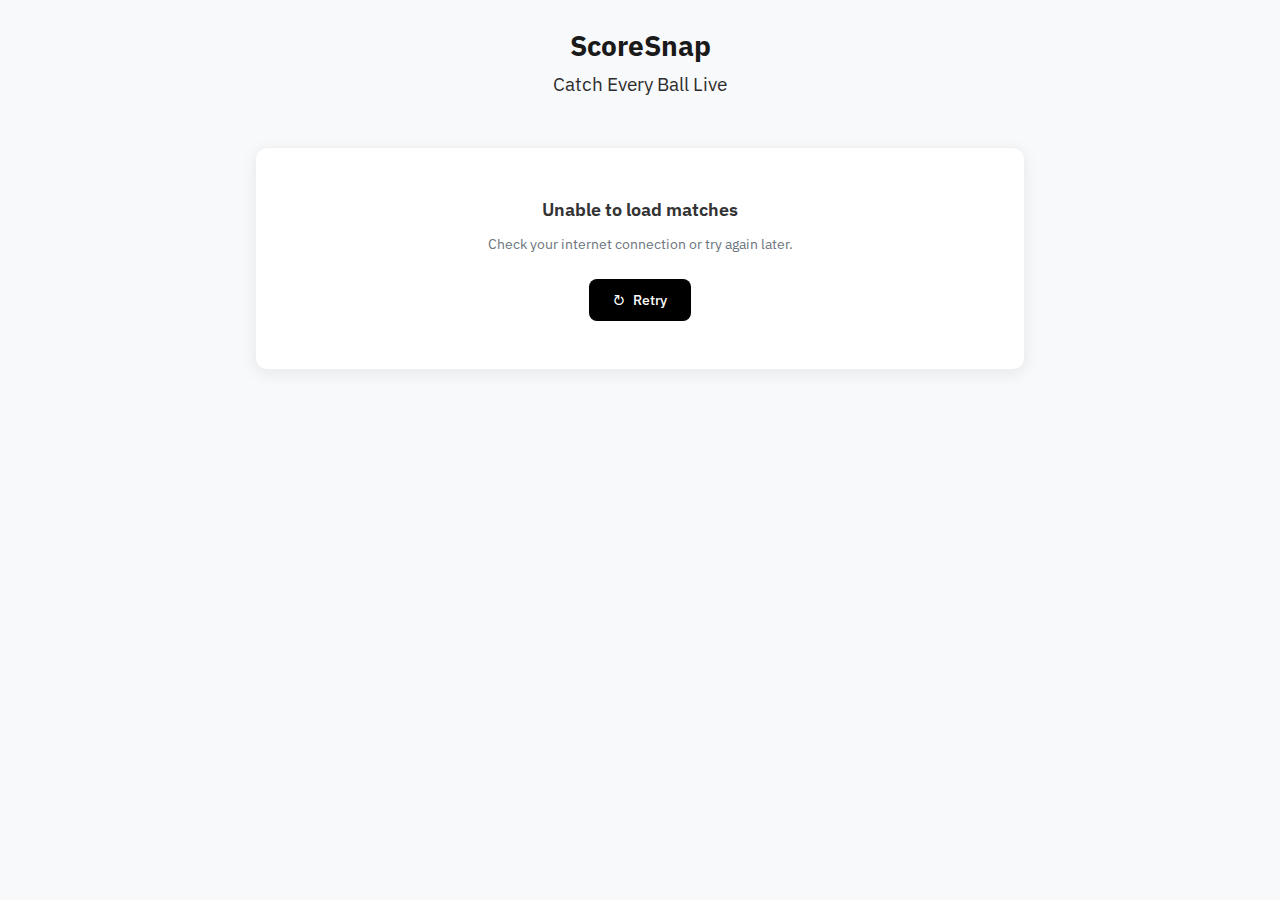
<file: index.html>
<!DOCTYPE html>
<html lang="en">
<head>
  <meta charset="UTF-8">
  <meta name = "viewport" content = "width=device-width, initial-scale=1.0">
  <title>ScoreSnap - Live Cricket Scores</title>
  <link rel = "stylesheet" href="styles.css">
  <link rel = "icon" type = "image/x-icon" href="favicon.ico">
  <link rel = "preconnect" href="https://fonts.googleapis.com">
  <link rel = "preconnect" href="https://fonts.gstatic.com" crossorigin>
  <link href = "https://fonts.googleapis.com/css2?family=IBM+Plex+Sans:wght@400;500;600;700&display=swap" rel="stylesheet">
</head>

<body>
  <main class="container">
    <h1 class="page-title" style="text-align: center">ScoreSnap</h1>
    <h2 class="page-subtitle" style="text-align: center">Catch Every Ball Live</h2>

    <div id="loadingState" class="loading-container">
      <div class="skeleton-card">
          <div class="skeleton-line skeleton-header-line"></div>
          <div class="skeleton-line skeleton-teams-line"></div>
          <div class="skeleton-line skeleton-status-line"></div>
      </div>
      <div class="skeleton-card">
          <div class="skeleton-line skeleton-section-title"></div>
          <div class="skeleton-line skeleton-content-line"></div>
          <div class="skeleton-line skeleton-content-line"></div>
      </div>
    </div>

    <div id="errorState" class="error-container" style="display: none;">
      <div class="error-card">
        <h2>Unable to load matches</h2>
        <p>Check your internet connection or try again later.</p>
        <button onclick="retryAgain()" class="retry-btn">↻ Retry</button>
      </div>
    </div>

    <div id="noMatchesState" class="empty-state" style="display: none;">
      <div class="no-matches-card">
        <h2>No Matches Found</h2>
        <p>Currently, there are no live or upcoming matches available.</p>
        <button onclick="retryAgain()" class="retry-btn">↻ Retry</button>
      </div>
    </div>
    <div id="matchesGrid" class="matches-grid" style="display: none;"></div>
  </main>

  <script src="script.js"></script>
</body>
</html>
</file>
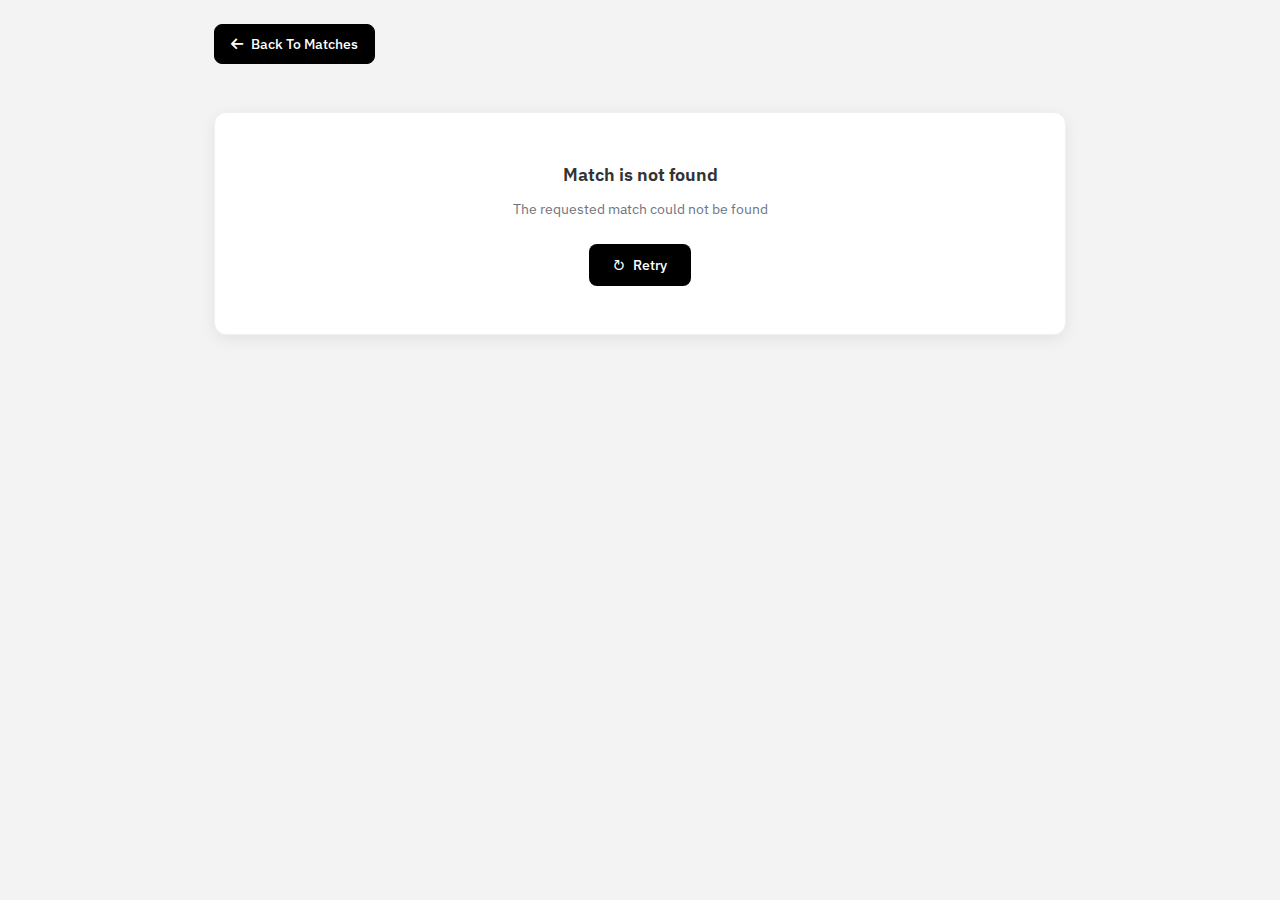
<file: match-detail.html>
<!DOCTYPE html>
<html lang="en">

<head>
  <meta charset="UTF-8">
  <meta name="viewport" content="width=device-width, initial-scale=1.0">
  <title>Match Details</title>
  <link rel="stylesheet" href="match-detail.css">
  <link rel="preconnect" href="https://fonts.googleapis.com">
  <link rel="preconnect" href="https://fonts.gstatic.com" crossorigin>
  <link href="https://fonts.googleapis.com/css2?family=IBM+Plex+Sans:wght@400;500;600;700&display=swap" rel="stylesheet">
  <link rel="stylesheet" href="https://cdnjs.cloudflare.com/ajax/libs/font-awesome/6.0.0-beta3/css/all.min.css">
</head>

<body>
  <main class="container">

    <div class="back-button">
      <button onclick="goBack()" class="back-btn">
        <i class="fas fa-arrow-left"></i>
        <span id="back-button-text">Back To Matches</span>
      </button>
    </div>

    <div id="loadingState" class="loading-container">
      <div class="match-header-skeleton skeleton-card">
          <div class="skeleton-line skeleton-header-line"></div>
          <div class="skeleton-line skeleton-teams-line"></div>
          <div class="skeleton-line skeleton-status-line"></div>
      </div>
      <div class="skeleton-card">
          <div class="skeleton-line skeleton-section-title"></div>
          <div class="skeleton-line skeleton-content-line"></div>
          <div class="skeleton-line skeleton-content-line"></div>
      </div>
    </div>

    <div id="errorState" class="error-container" style="display: none;">
      <div class="error-card">
        <div class="error-content">
            <h2>Match is not found</h2>
            <p>The requested match could not be found</p>
            <button onclick="retryAgain()" class="retry-btn">↻ Retry</button>
        </div>
      </div>
    </div>


    <div id="matchContent" style="display: none;">
      <div class="match-detail-header">
          <div id="match-meta"></div>
          <div id="team-score-summary" class="teams-scores"></div>
      </div>
      <div class="tabs" id="innings-tabs"></div>
      <div id="innings-container"></div>
    </div>
  </main>
  
  <script src="match-detail.js"></script>
</body>
</html>
</file>
<file: styles.css>
* {
  margin: 0;
  padding: 0;
  box-sizing: border-box;
}

body {
  font-family: "IBM Plex Sans", sans-serif;
  background-color: #F8F9FA;
  color: #1A1A1A;
  line-height: 1.6;
}

.page-title {
  font-size: 28px;
  font-weight: 700;
  color: #1A1A1A;
}

.page-subtitle {
  font-size: 19px;
  font-weight: 400;
  margin-bottom: 24px;
  color: #2e2d2d;
}

.match-card {
  background: #FFFFFF;
  border-radius: 8px;
  box-shadow: 0 2px 8px rgba(0, 0, 0, 0.1);
  padding: 16px;
  cursor: pointer;
  transition: all 0.3s ease;
  border: 1px solid #E0E0E0;
  display: flex;
  flex-direction: column;
  gap: 12px;
  text-decoration: none;
  color: inherit;
}

.match-card:hover {
  transform: translateY(-4px);
  box-shadow: 0 6px 16px rgba(0, 0, 0, 0.15);
}

.card-meta-info { 
  display: flex; 
  justify-content: space-between; 
  align-items: center; 
  font-size: 0.8rem; 
  color: #666; 
}

.card-status { 
  font-weight: 700; 
  display: flex;
  align-items: center; 
  gap: 4px;
}

.card-status.status-live {
  color: #DC3545;
}

.card-status.status-live::before {
  content: "•";
  font-size: 1.2em;
  line-height: 0;
  color: #DC3545;
  animation: blinker 1.5s linear infinite;
}

.card-main-content { 
  display: flex; 
  flex-direction: column; 
  gap: 8px; 
}

.card-team-row { 
  display: flex; 
  justify-content: space-between; 
  align-items: center; 
}

.card-team-details { 
  display: flex; 
  align-items: center; 
  gap: 12px; 
  font-size: 1rem; 
  font-weight: 500; 
}

.card-team-score { 
  font-size: 1rem; 
  font-weight: 700; 
}

.card-match-status { 
  font-size: 0.95rem; 
  font-weight: 500; 
  color: #1A1A1A; 
  text-align: center; 
  margin-top: 8px; 
  padding-top: 12px; 
  border-top: 1px solid #f0f0f0; 
}

.team-logo {
  width: 32px;
  height: 32px;
  border-radius: 50%;
  display: flex;
  align-items: center;
  justify-content: center;
  font-weight: 700;
  font-size: 0.85rem;
  flex-shrink: 0;
  background-color: #e9ecef;
  position: relative;

}

.logo-text-small { 
  font-size: 0.6rem; 
}

.team-logo-1 {
  background-color: #1A2A6C;
  color: #fff;
}

.team-logo-2 {
    background-color: #00B8A9;
    color: #fff;
}

.team-logo img {
  width: 100%;
  height: 100%;
  border-radius: 50%;
  object-fit: cover;
  display: block;
  position: absolute;
  top: 0;
  left: 0;
}

.loading-container { 
  display: grid; 
  grid-template-columns: 1fr; 
  gap: 24px; 
}

.skeleton-card { 
  background: #fff; 
  border-radius: 12px; 
  padding: 24px; 
  box-shadow: 0 4px 12px rgba(0, 0, 0, 0.08); 
}

.skeleton-line { 
  background: linear-gradient(90deg, #f0f0f0 25%, #e0e0e0 50%, #f0f0f0 75%); 
  background-size: 200% 100%; 
  animation: loading 1.5s infinite; 
  border-radius: 4px; 
  margin-bottom: 12px; 
}

.skeleton-header-line { 
  height: 20px; 
  width: 70%; 
}

.skeleton-teams-line { 
  height: 60px; 
  width: 100%; 
  margin-top: 16px; 
}

.skeleton-status-line { 
  height: 20px; 
  width: 90%; 
  margin-top: 16px; 
}

@keyframes loading { 
  0% { background-position: 200% 0; } 
  100% { background-position: -200% 0; } 
}

.error-container, .empty-state { 
  padding: 24px 0; 
}

.error-card, .no-matches-card { 
  background: #FFFFFF; 
  border-radius: 12px; 
  box-shadow: 0 4px 16px rgba(0, 0, 0, 0.07); 
  border: 1px solid #f0f0f0; 
  padding: 48px; 
  text-align: center; 
  max-width: 770px;
  margin-left: auto;
  margin-right: auto;
}

.error-card h2, .no-matches-card h2 { 
  font-size: 1.1rem; 
  font-weight: 630; 
  color: #333; 
  margin-bottom: 8px; 
}

.error-card p, .no-matches-card p { 
  font-size: 0.9rem; 
  color: #6c757d; 
}

.retry-btn {
    background-color: #000;
    color: #fff;
    border: none;
    padding: 12px 24px;
    border-radius: 8px;
    font-size: 14px;
    font-weight: 500;
    cursor: pointer;
    transition: background-color .2s;
    font-family: "IBM Plex Sans", sans-serif;
    word-spacing: 5px;
    margin-top: 24px;
}

.retry-btn:hover {
    background-color: #333;
}

@keyframes blinker {
  50% {
    opacity: 0;
  }
}

.container { 
  max-width: 1200px; 
  margin: 0 auto; 
  padding: 24px; 
}

.matches-grid { 
  display: grid; 
  grid-template-columns: 1fr; 
  gap: 24px; 
  margin-bottom: 48px; 
}

@media (min-width: 768px) {
  .matches-grid, .loading-container {
    grid-template-columns: repeat(2, 1fr);
  }
}
</file>
<file: match-detail.css>
* { 
    margin: 0; 
    padding: 0; 
    box-sizing: border-box; 
}

body { 
  font-family: "IBM Plex Sans", sans-serif; 
  background-color: #f3f3f3; 
  color: #000000; 
  line-height: 1.6; 
}

.container { 
  max-width: 900px; 
  margin: 0 auto; 
  padding: 24px; 
}

.back-button { 
  margin-bottom: 24px; 
}

.back-btn { 
  background: #000; 
  border: 1px solid #000; 
  color: #fff; 
  font-size: 14px; 
  cursor: pointer; 
  padding: 10px 16px; 
  border-radius: 8px; 
  transition: all 0.3s; 
  display: flex; 
  align-items: center; 
  gap: 8px; 
  font-weight: 500;
  font-family: "IBM Plex Sans", sans-serif; 
}

.back-btn:hover { 
  background-color: #e9ecef;
  color: #333;
  border-color: #ccc;  
}

#match-meta {
  background-color: #fff;
  border-radius: 12px;
  padding: 16px 24px 24px;
  margin-bottom: 24px;
  box-shadow: 0 2px 8px rgba(0, 0, 0, .05);
  border: 1px solid #e9e9e9;
}

.match-header-container {
  display: flex;
  flex-direction: column;
  gap: 16px;
}

.match-header-date {
  font-size: .8rem;
  color: #666;
  text-align: left;
  margin-bottom: 16px;
}

.match-header-main {
  display: grid;
  grid-template-columns: 1fr 65px auto 65px 1fr;
  align-items: start;
  gap: 12px;
}

.team-column {
  display: flex;
  flex-direction: column;
  align-items: center;
  gap: 8px;
  min-width: 0;
}

.team-name {
  font-weight: 500;
  font-size: clamp(0.75rem, 2.5vw, 1rem);
  color: #1A1A1A;
  text-align: center;
  width: 100%;       
  white-space: nowrap; 
  overflow: hidden;
  text-overflow: ellipsis;
}

.team-scores-column {
  display: flex;
  flex-direction: column;
  gap: 3px;
  font-size: 1.5rem;
  font-weight: 700;
  line-height: 1.2;
  text-align: center;
  justify-content: center;
  min-height: 40px;
}

.score-overs {
  font-size: .7rem;
  font-weight: 400;
  color: #666;
  line-height: 1;
}

.team-scores-left,.team-scores-right{
  text-align: center;
}

.inning-labels-column {
  font-size: .7rem;
  color: #888;
  text-transform: uppercase;
  font-weight: 500;
  display: flex;
  flex-direction: column;
  text-align: center;
  justify-content: center;
  min-height: 40px;
  padding-inline: 16px;
}

.score-placeholder {
    visibility: hidden;
}

.match-header-status {
  text-align: center;
  border-top: 1px solid #f0f0f0;
  padding-top: 16px;
}

.status-result {
  font-weight: 700;
  font-size: 1.1rem;
  margin-bottom: 4px;
}

.status-detail {
  font-size: .9rem;
  color: #666;
}

.team-logo {
  width: 48px;
  height: 48px;
  border-radius: 50%;
  display: flex;
  align-items: center;
  justify-content: center;
  font-weight: 700;
  font-size: 1rem;
  flex-shrink: 0;
  box-shadow: 0 1px 3px rgba(0, 0, 0, .1);
  background-color: #e9ecef;
  white-space: nowrap;
}

.team-logo span {
  display: inline-block;
  line-height: 1;
}

.logo-text-small {
  font-size: .75rem;
}

.team-logo-1 {
  background-color: #1A2A6C;
  color: #fff;
}

.team-logo-2 {
    background-color: #00B8A9;
    color: #fff;
}

.team-logo img {
    width: 100%;
    height: 100%;
    border-radius: 50%;
    object-fit: cover;
}

.inning-content {
    display: none;
}

.inning-content.active {
    display: block;
}

.batting-card, .bowling-card {
    background: #fff;
    border-radius: 12px;
    padding: 24px;
    margin-bottom: 24px;
    box-shadow: 0 4px 12px rgba(0, 0, 0, .08);
}

.section-title {
    font-size: 1.1rem;
    font-weight: 700;
    margin-bottom: 12px;
    padding-bottom: 8px;
    border-bottom: 1px solid #eee;
    color: #1A1A1A;
}

.scoreboard-section-header, .data-row {
    display: flex;
    align-items: center;
    padding: 0 8px;
}

.scoreboard-section-header {
    font-weight: 600;
    color: #666;
    padding: 6px 8px;
    font-size: .75rem;
    text-transform: uppercase;
    background-color: #f8f9fa;
    border-radius: 4px;
    margin-bottom: 8px;
}

.header-player-name {
    flex-grow: 1;
    min-width: 0;
}

.data-row {
    padding-top: 12px;
    padding-bottom: 12px;
    border-bottom: 1px solid #eee;
}

.batting-card > .data-row:last-of-type, .bowling-card > .data-row:last-of-type {
    border-bottom: none;
}

.stats-header-right, .stats-container {
    display: flex;
    flex-shrink: 0;
    gap: 16px;
    margin-left: 16px;
    align-items: center;
}

.stats-header-right > div, .stats-container > div {
    width: 30px;
    text-align: center;
}

.stats-header-right > div:last-child, .stats-container > div:last-child {
    width: 50px;
}

.player-info {
    display: flex;
    align-items: center;
    gap: 16px;
    flex-grow: 1;
    min-width: 0;
}

.player-avatar {
    width: 40px;
    height: 40px;
    border-radius: 50%;
    background-color: #e9ecef;
    color: #495057;
    display: flex;
    align-items: center;
    justify-content: center;
    font-weight: 700;
    font-size: 1rem;
    flex-shrink: 0;
}

.player-name {
    font-weight: 600;
    font-size: 1rem;
    color: #1a1a1a;
    white-space: normal;
    word-break: break-word;
}


.dismissal-info {
    font-size: .8rem;
    color: #666;
    padding-top: 2px;
}

.info-row {
    display: flex;
    justify-content: space-between;
    font-size: 1rem;
    padding: 12px 8px;
    border-top: 1px solid #eee;
}

.info-label {
    font-weight: 600;
    color: #1a1a1a;
}

.info-value {
    color: #1a1a1a;
}

.info-value span {
    font-size: .9rem;
    color: #666;
    margin-left: 8px;
}

.info-row-stacked {
    display: flex;
    flex-direction: column;
    align-items: flex-start;
    gap: 8px;
    font-size: 1rem;
    padding: 12px 8px;
    border-top: 1px solid #eee;
}

.info-value-stacked {
    font-size: .9rem;
    color: #333;
    line-height: 1.5;
    word-break: break-word;
    text-align: left;
}

.tabs {
    display: flex;
    gap: 12px;
    margin-bottom: 24px;
    flex-wrap: wrap;
}

.tab-button {
    padding: 10px 20px;
    border: 1px solid #ccc;
    border-radius: 8px;
    background: #fff;
    cursor: pointer;
    font-weight: 600;
    color: #333;
    transition: all .2s;
    font-family: "IBM Plex Sans", sans-serif;
}

.tab-button:hover {
    background-color: #eee;
}

.tab-button.active {
    background-color: #1A1A1A;
    color: #fff;
    border-color: #1A1A1A;
}

.loading-container .skeleton-card {
    background: #fff;
    border-radius: 12px;
    padding: 24px;
    margin-bottom: 24px;
    box-shadow: 0 4px 12px rgba(0, 0, 0, .08);
}

.loading-container .skeleton-line {
    background: linear-gradient(90deg, #f0f0f0 25%, #e0e0e0 50%, #f0f0f0 75%);
    background-size: 200% 100%;
    animation: loading 1.5s infinite;
    border-radius: 4px;
    margin-bottom: 12px;
}

.skeleton-header-line {
    height: 24px;
    width: 60%;
}

.skeleton-teams-line {
    height: 60px;
    width: 100%;
    margin-top: 16px;
}

.skeleton-status-line {
    height: 20px;
    width: 80%;
    margin-top: 16px;
}

.skeleton-section-title {
    height: 20px;
    width: 30%;
}

.skeleton-content-line {
    height: 40px;
    width: 100%;
}

@keyframes loading {
    0% {
        background-position: 200% 0;
    }
    100% {background-position: -200% 0;
    }
}

.error-container {
    text-align: center;
    padding: 24px 0;
}

.error-card {
    background: #fff;
    border-radius: 12px;
    box-shadow: 0 4px 16px rgba(0, 0, 0, .07);
    padding: 48px;
    border: 1px solid #f0f0f0;
    display: block
}

.error-content h2 {
    font-size: 1.1rem;
    font-weight: 630;
    color: #333;
    margin-bottom: 8px;
}

.error-content p {
    font-size: 0.9rem;
    color: #6c757d;
    margin-bottom: 24px;
}

.error-card .retry-btn {
    background-color: #000;
    color: #fff;
    border: none;
    padding: 12px 24px;
    border-radius: 8px;
    font-size: 14px;
    font-weight: 500;
    cursor: pointer;
    transition: background-color .2s;
    font-family: "IBM Plex Sans", sans-serif;
    word-spacing: 5px;
}

.error-card .retry-btn:hover {
    background-color: #333;
}

@media (max-width: 480px) {
    .container {
        padding: 12px;
    }

    #match-meta {
        padding: 16px;
    }

    .match-header-main {
        gap: 8px;
    }

    .team-logo {
        width: 40px;
        height: 40px;
    }

    .team-scores-column {
        font-size: 1.3rem;
    }

    .score-overs {
        font-size: .65rem;
    }

    .batting-card, .bowling-card {
        padding: 12px 8px;
    }

    .stats-header-right, .stats-container {
        gap: 8px;
        margin-left: 8px;
    }

    .stats-header-right > div, .stats-container > div {
        width: 22px;
        font-size: 0.8rem;
    }

    .stats-header-right > div:last-child, .stats-container > div:last-child {
        width: 40px;
    }

    .player-info {
        gap: 8px;
    }

    .player-avatar {
        width: 32px;
        height: 32px;
        font-size: .8rem;
    }

    .player-name {
        font-size: .9rem;
    }

    .dismissal-info {
        font-size: .75rem;
    }
}
</file>
